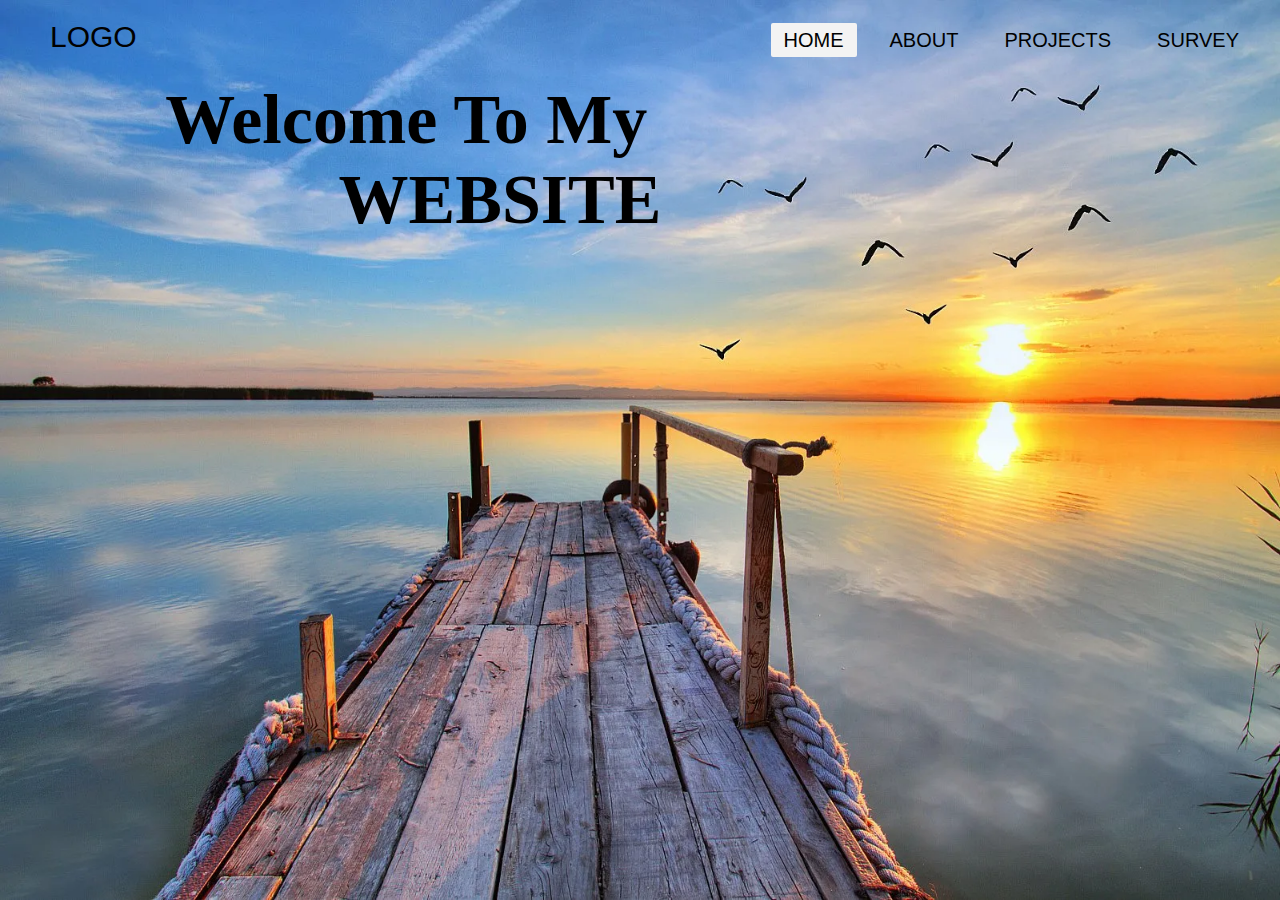
<file: index.html>
<!DOCTYPE html>
<html lang="en">
<head>
    <meta charset="UTF-8">
    <meta name="viewport" content="width=device-width, initial-scale=1.0">
    <title>Computer Engineer Girl</title>
    <link rel="stylesheet" href="style.css">
    <link rel="stylesheet" href="hakkımda.html">
    
   
</head>
<style class="hakkımda"> img{
    float:right
}
</style>
<body>
<div class="container">
<div class="navbar">
<div class="logo">
<a href=>LOGO</a>
</div>
<ul>
    <li><a href="index.html"class="active">HOME</a></li>
    <li><a href="hakkımda.html">ABOUT</a></li>
    <li><a href="projeler.html">PROJECTS</a></li>
    <li><a href="anket.html">SURVEY</a></li>

    
</ul>
</div>
<div class="center">
    <h1 style="margin-left: 50px;">Welcome To My WEBSITE</h1>
</div>
</div>

</body>
</html>
</file>
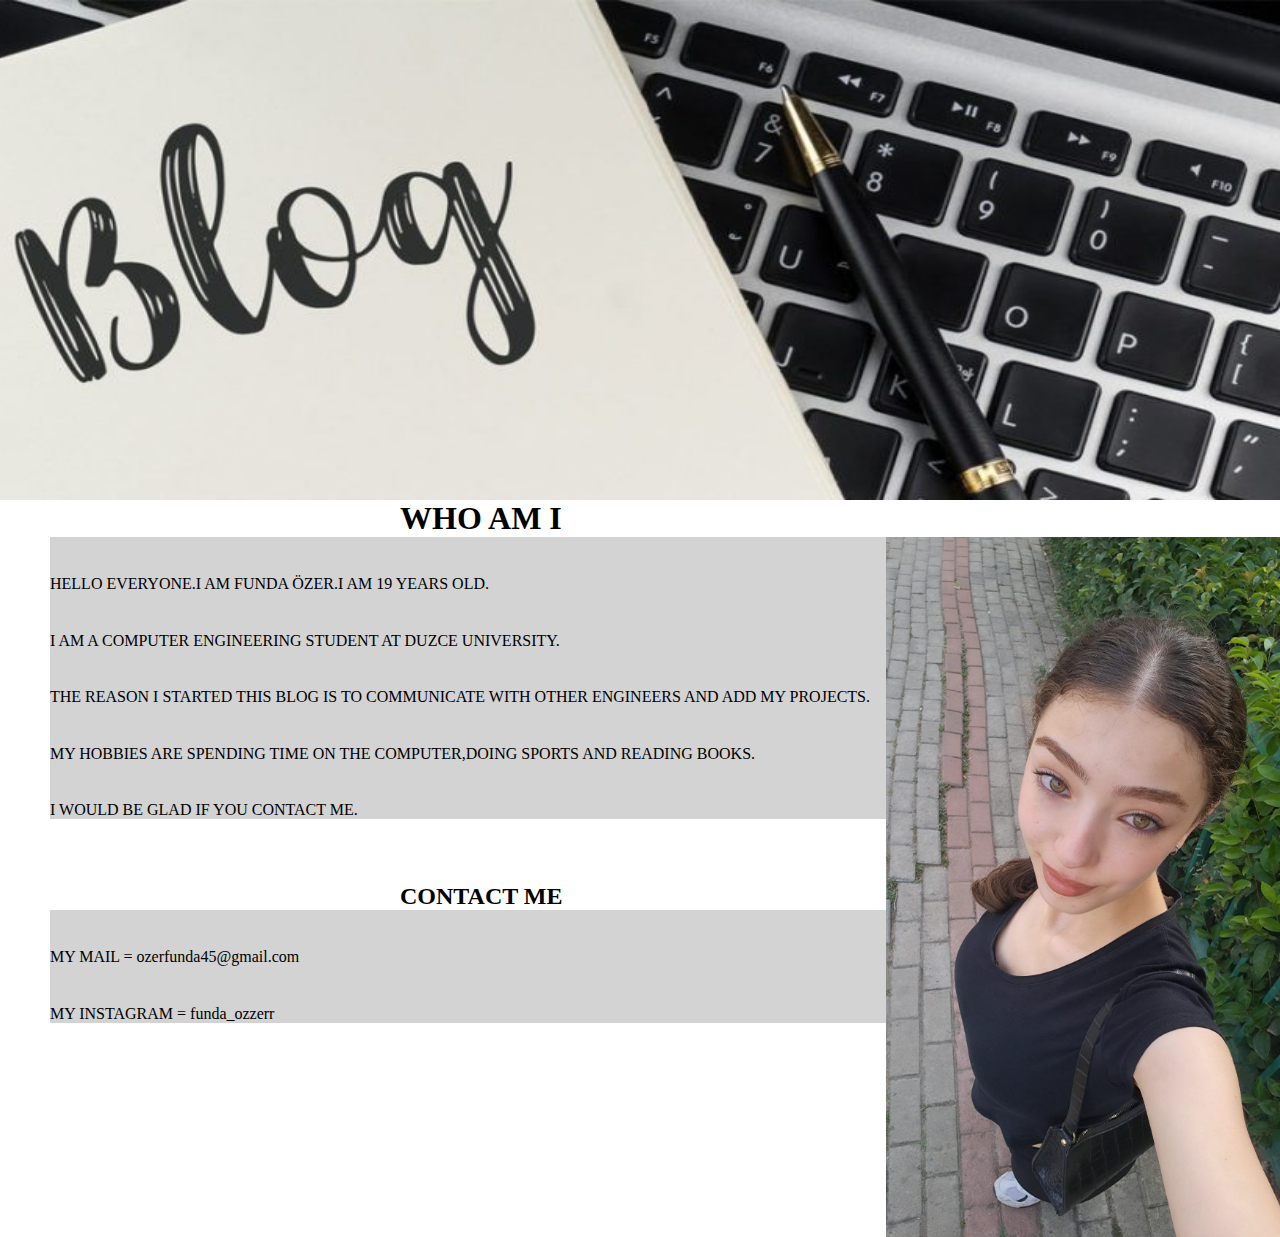
<file: hakkımda.html>
<!DOCTYPE html>
<html lang="en">
<head>
    <meta charset="UTF-8">
    <meta name="viewport" content="width=device-width, initial-scale=1.0">
    <title>Document</title>
</head>
<body>
    
</body>
</html>
<div>
    <img src="blog.jpg" width="1600" height="500">
    
</div>



<div class="hakkımda">
    <div class="wrapper">
        <div class="text">
            <h1 style= "margin-left: 400px;" margin:30px font-size="200px" >WHO AM I</h1> 
           
            <img src="foto.jpg" widht="600"  height="700">
            <p style= "margin-left: 50px;" >HELLO EVERYONE.I AM FUNDA ÖZER.I AM 19 YEARS OLD.
            </p>
            <p style= "margin-left: 50px;"  >I AM A COMPUTER ENGINEERING STUDENT AT DUZCE UNIVERSITY.</p>
            <p style= "margin-left: 50px;">THE REASON I STARTED THIS BLOG IS TO COMMUNICATE WITH OTHER ENGINEERS AND ADD MY PROJECTS.</p>
            <p style= "margin-left: 50px;">MY HOBBIES ARE SPENDING TIME ON THE COMPUTER,DOING SPORTS AND READING BOOKS.</p>
            <P style= "margin-left: 50px;">I WOULD BE GLAD IF YOU CONTACT ME.</P>
            <h2 style="padding-top: 5%;" >CONTACT ME</h2>
<p style= "margin-left: 50px;" > MY MAIL = ozerfunda45@gmail.com</p>
<p style= "margin-left: 50px;" > MY INSTAGRAM = funda_ozzerr</p>
            
            



<link rel="stylesheet" href="index.css">
</file>
<file: style.css>
*{
    margin: 0;
    padding: 0;
}

.container{
    background:url(manzara.webp);
    height: 100vh;
    background-size: 100% 100%;
}

.container .navbar{
    width: 100%;
    height: 80px;
    background-color: darkslateblue(22,112,214,0.4)
}

.navbar .logo{
    display: inline-block;
    margin-left: 50px;
    margin-top: 20px;
}

.navbar .logo a{
    text-decoration:none;
    font-size: 30px;
    font-family:sans-serif;
    color: #000;;
}

.navbar ul{
    float: right;
    margin-right: 20px;
}
.navbar ul li{
    list-style: none;
    display: inline-block;
    margin: 0 8px ;
    line-height: 80px;
}

.navbar ul li a{
    color:#000;
    text-decoration:none;
    font-size: 20px;
    padding: 6px 13px;
    font-family: sans-serif;
}

.navbar ul li a.active,
.navbar ul li a:hover{
    background: #f3f3f3;
    border-radius: 2px;
}
.center h1{
    color: black;
    font-size: 70px;
    font-weight: bold;
    width: 900px;
    text-align: center; 
}
</file>
<file: index.css>
*{
    margin: 0;
    padding: 0;
}
 p{
    background-color: lightgray;
 }
 h2{
    margin-left: 400px;

 }
 img{
    float: right;
 }
 
 p{
    font-size: medium;
    padding-top: 3%;
 }
</file>
